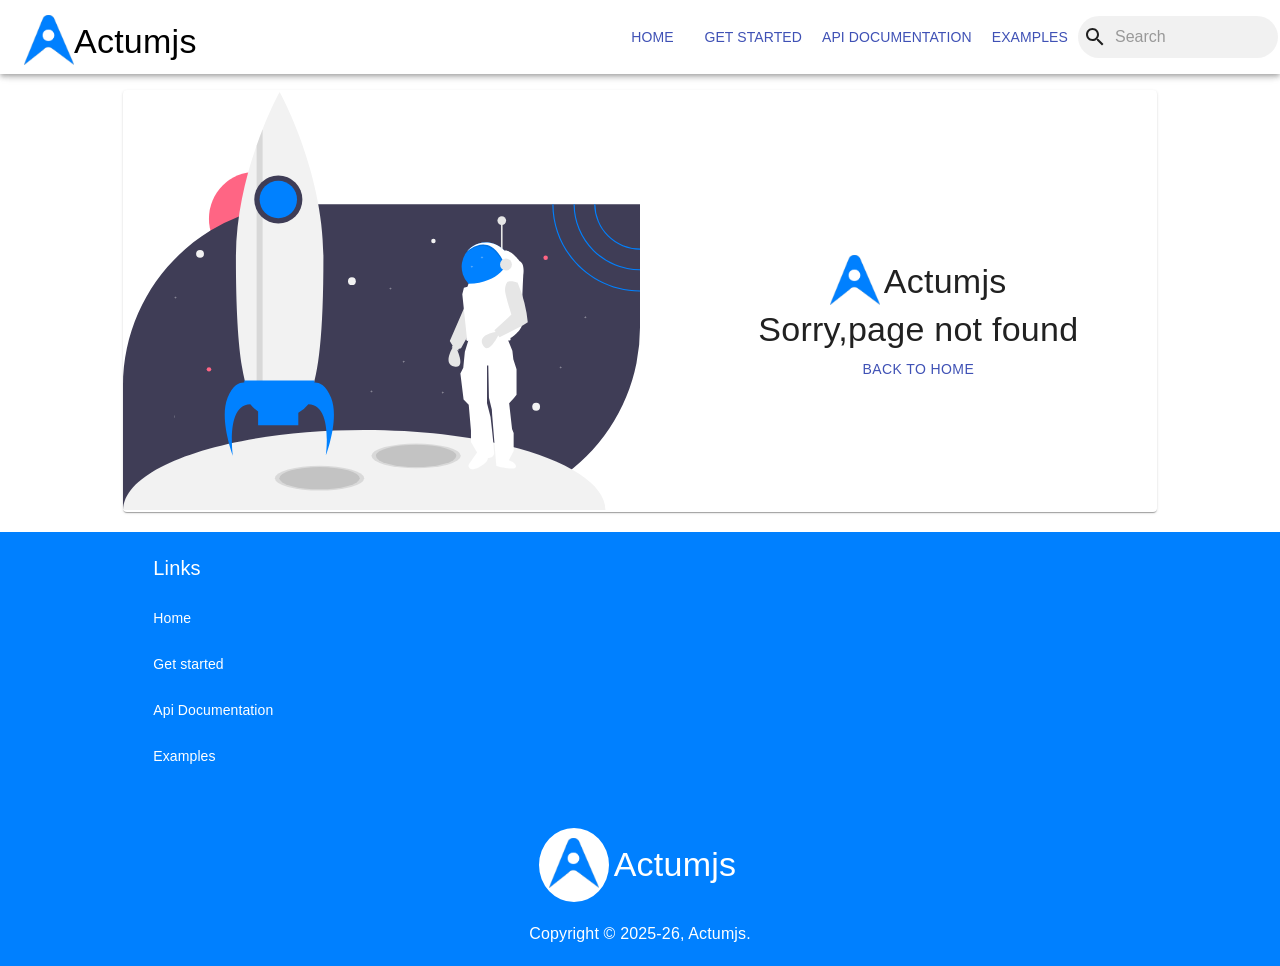
<file: index.html>
<!doctype html>
<html lang="en">
   <head>
      <meta charset="utf-8"/>
      <meta property="og:title" content="Actumjs" />
      <meta property="og:description" content="A state management library for javascript app" />
      <meta property="og:image" content="https://actumjs.github.io/images/ogimage.png" />
      
      <link rel="icon" href="/logo.png"/>
      <meta name="viewport" content="width=device-width,initial-scale=1"/>
      <meta name="theme-color" content="#2196F3"/>
      <meta name="description" content="A state management library for javascript app"/>
      <link rel="apple-touch-icon" href="/logo192.png"/>
      <link rel="manifest" href="/manifest.json"/>
      <title>Actumjs</title>
      <link rel="stylesheet" href="/app.css"/>
      <link rel="stylesheet" href="/darkThem.css"/>
      <link href="/static/css/2.61d7860a.chunk.css" rel="stylesheet">
      <link href="/static/css/main.6dea0f05.chunk.css" rel="stylesheet">


   </head>
   <body>
      <noscript>You need to enable JavaScript to run this app.</noscript>
      <div id="root"></div>
      <script>!function(e){function t(t){for(var n,l,a=t[0],c=t[1],f=t[2],p=0,s=[];p<a.length;p++)l=a[p],Object.prototype.hasOwnProperty.call(o,l)&&o[l]&&s.push(o[l][0]),o[l]=0;for(n in c)Object.prototype.hasOwnProperty.call(c,n)&&(e[n]=c[n]);for(i&&i(t);s.length;)s.shift()();return u.push.apply(u,f||[]),r()}function r(){for(var e,t=0;t<u.length;t++){for(var r=u[t],n=!0,a=1;a<r.length;a++){var c=r[a];0!==o[c]&&(n=!1)}n&&(u.splice(t--,1),e=l(l.s=r[0]))}return e}var n={},o={1:0},u=[];function l(t){if(n[t])return n[t].exports;var r=n[t]={i:t,l:!1,exports:{}};return e[t].call(r.exports,r,r.exports,l),r.l=!0,r.exports}l.m=e,l.c=n,l.d=function(e,t,r){l.o(e,t)||Object.defineProperty(e,t,{enumerable:!0,get:r})},l.r=function(e){"undefined"!=typeof Symbol&&Symbol.toStringTag&&Object.defineProperty(e,Symbol.toStringTag,{value:"Module"}),Object.defineProperty(e,"__esModule",{value:!0})},l.t=function(e,t){if(1&t&&(e=l(e)),8&t)return e;if(4&t&&"object"==typeof e&&e&&e.__esModule)return e;var r=Object.create(null);if(l.r(r),Object.defineProperty(r,"default",{enumerable:!0,value:e}),2&t&&"string"!=typeof e)for(var n in e)l.d(r,n,function(t){return e[t]}.bind(null,n));return r},l.n=function(e){var t=e&&e.__esModule?function(){return e.default}:function(){return e};return l.d(t,"a",t),t},l.o=function(e,t){return Object.prototype.hasOwnProperty.call(e,t)},l.p="/";var a=this.webpackJsonpactumdoc=this.webpackJsonpactumdoc||[],c=a.push.bind(a);a.push=t,a=a.slice();for(var f=0;f<a.length;f++)t(a[f]);var i=c;r()}([])</script><script src="/static/js/2.035b08e5.chunk.js"></script><script src="/static/js/main.f82e633a.chunk.js"></script>
   </body>
</html>
</file>
<file: app.css>
.textCopiedMessage{
    color: green;
    position: sticky;
    left: 0;
}
span.token.operator {
    background: black;
    color: #ddea14;
}
.textTitle{
    font-size: 20px !important;
    font-weight: bold !important;
    font-family: arial !important;
    color:black !important;
    padding-bottom: 10px;
    padding-top: 10px;
}
.textDescription{
    font-size: 18px !important;
    padding: 20px 50px;
    color: #756e6e;
    font-family: arial !important;
    text-align: justify !important;
}

.sideButtom{
    background: #0080ff !important;
    margin-left: 6px !important;
    margin-bottom: 6px !important;
    color: white !important;
    border: 1px solid white !important;
}
.menuListContainer{
    z-index: 1;
    position: fixed;
    left: 0;
    right: 0;
    top: 49px;
    bottom: 0;
    background: white;
}
.consoleStyle{
    background: black !important;
    padding: 20px !important;
    border-radius: 5px !important;
    color: white !important;
    overflow: overlay;
    /* min-height: 60px; */
    min-width: 100px;
}

.consoleStyleMobile{
    background: black !important;
    padding: 5px !important;
    border-radius: 5px !important;
    color: white !important;
    font-size: 16px;
    font-family: arial;
    text-align: left;
    overflow: overlay;
    /* min-height: 60px; */
    min-width: 100px;
}


.textDescriptionMobile{
    font-size: 18px !important;
    padding: 10px;
    color: #756e6e;
    font-family: arial !important;
    text-align: justify !important;
}

    /* width */
    ::-webkit-scrollbar {
    width: 5px;
    height: 5px;
    }

    /* Track */
    ::-webkit-scrollbar-track {
    background: transparent;
    }

    /* Handle */
    ::-webkit-scrollbar-thumb {
    background:#0080ff80;
    }

    /* Handle on hover */
    ::-webkit-scrollbar-thumb:hover {
    background:#0080ff;
}

p.devtip {
    border-left: 10px solid #2196F3;
    border-bottom: 1px solid #2196F3;
    background: #2196f34f;
    color: black;
    border-radius: 10px;
    width: 75%;
}

a.MuiTypography-root.MuiLink-root.MuiLink-underlineHover.MuiTypography-colorPrimary {
    display: flex;
    justify-content: center;
    align-items: center;
}

@media only screen and (max-width: 414px) {
    p.devtip {
        width:90%;
    }
  }
</file>
<file: darkThem.css>
/**
 * a11y-dark theme for JavaScript, CSS, and HTML
 * Based on the okaidia theme: https://github.com/PrismJS/prism/blob/gh-pages/themes/prism-okaidia.css
 * @author ericwbailey
 */

code[class*="language-"],
pre[class*="language-"] {
	color: #f8f8f2;
	background: none;
	font-family: Consolas, Monaco, 'Andale Mono', 'Ubuntu Mono', monospace;
	text-align: left;
	white-space: pre;
	word-spacing: normal;
	word-break: normal;
	word-wrap: normal;
	line-height: 1.5;

	-moz-tab-size: 4;
	-o-tab-size: 4;
	tab-size: 4;

	-webkit-hyphens: none;
	-moz-hyphens: none;
	-ms-hyphens: none;
	hyphens: none;
}

/* Code blocks */
pre[class*="language-"] {
	padding: 1em;
	margin: 0.5em 0;
	overflow: auto;
	border-radius: 0.3em;
}

:not(pre) > code[class*="language-"],
pre[class*="language-"] {
	background: #2b2b2b;
}

/* Inline code */
:not(pre) > code[class*="language-"] {
	padding: 0.1em;
	border-radius: 0.3em;
	white-space: normal;
}

.token.comment,
.token.prolog,
.token.doctype,
.token.cdata {
	color: #d4d0ab;
}

.token.punctuation {
	color: #fefefe;
}

.token.property,
.token.tag,
.token.constant,
.token.symbol,
.token.deleted {
	color: #ffa07a;
}

.token.boolean,
.token.number {
	color: #00e0e0;
}

.token.selector,
.token.attr-name,
.token.string,
.token.char,
.token.builtin,
.token.inserted {
	color: #abe338;
}

.token.operator,
.token.entity,
.token.url,
.language-css .token.string,
.style .token.string,
.token.variable {
	color: #00e0e0;
}

.token.atrule,
.token.attr-value,
.token.function {
	color: #ffd700;
}

.token.keyword {
	color: #00e0e0;
}

.token.regex,
.token.important {
	color: #ffd700;
}

.token.important,
.token.bold {
	font-weight: bold;
}

.token.italic {
	font-style: italic;
}

.token.entity {
	cursor: help;
}

@media screen and (-ms-high-contrast: active) {
	code[class*="language-"],
	pre[class*="language-"] {
		color: windowText;
		background: window;
	}

	:not(pre) > code[class*="language-"],
	pre[class*="language-"] {
		background: window;
	}

	.token.important {
		background: highlight;
		color: window;
		font-weight: normal;
	}

	.token.atrule,
	.token.attr-value,
	.token.function,
	.token.keyword,
	.token.operator,
	.token.selector {
		font-weight: bold;
	}

	.token.attr-value,
	.token.comment,
	.token.doctype,
	.token.function,
	.token.keyword,
	.token.operator,
	.token.property,
	.token.string {
		color: highlight;
	}

	.token.attr-value,
	.token.url {
		font-weight: normal;
	}
}
</file>
<file: static/css/2.61d7860a.chunk.css>
.hljs{display:block;overflow-x:auto;padding:.5em;background:#444}.hljs-keyword,.hljs-link,.hljs-literal,.hljs-section,.hljs-selector-tag{color:#fff}.hljs,.hljs-subst{color:#ddd}.hljs-addition,.hljs-attribute,.hljs-built_in,.hljs-bullet,.hljs-name,.hljs-string,.hljs-symbol,.hljs-template-tag,.hljs-template-variable,.hljs-title,.hljs-type,.hljs-variable{color:#d88}.hljs-comment,.hljs-deletion,.hljs-meta,.hljs-quote{color:#777}.hljs-doctag,.hljs-keyword,.hljs-literal,.hljs-name,.hljs-section,.hljs-selector-tag,.hljs-strong,.hljs-title,.hljs-type{font-weight:700}.hljs-emphasis{font-style:italic}
/*# sourceMappingURL=2.61d7860a.chunk.css.map */
</file>
<file: static/css/main.6dea0f05.chunk.css>
body{margin:0;font-family:-apple-system,BlinkMacSystemFont,"Segoe UI","Roboto","Oxygen","Ubuntu","Cantarell","Fira Sans","Droid Sans","Helvetica Neue",sans-serif;-webkit-font-smoothing:antialiased;-moz-osx-font-smoothing:grayscale}code{font-family:source-code-pro,Menlo,Monaco,Consolas,"Courier New",monospace}
/*# sourceMappingURL=main.6dea0f05.chunk.css.map */
</file>
